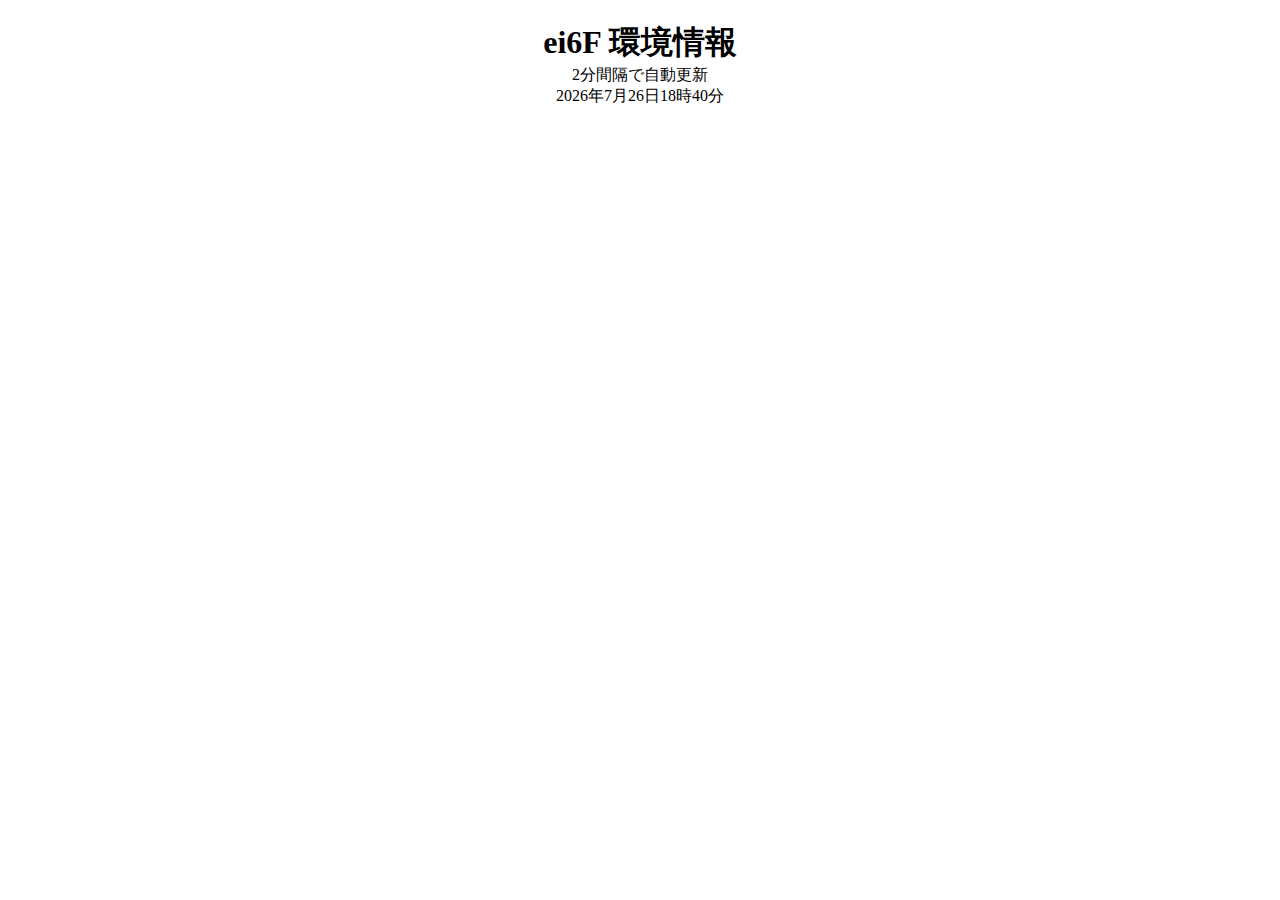
<file: bme280/env_ei6f.html>
<!DOCTYPE html>
<html lang="ja" manifest="appcache">
<head>
<meta charset="UTF-8">
<script src="https://code.highcharts.com/highcharts.js"></script>
<script src="https://code.highcharts.com/highcharts-more.js"></script>
<script src="https://code.highcharts.com/modules/exporting.js"></script>
<script src="https://code.highcharts.com/modules/export-data.js"></script>
<script src="https://code.highcharts.com/modules/accessibility.js"></script>
<script src="https://code.jquery.com/jquery-3.6.0.min.js" integrity="sha256-/xUj+3OJU5yExlq6GSYGSHk7tPXikynS7ogEvDej/m4=" crossorigin="anonymous"></script>

<link rel="stylesheet" type="text/css" href="css/highcharts.css">
<title>ei6F環境情報</title>
</head>
<body>

<h1 style="text-align:center; margin-bottom:0px">ei6F 環境情報</h1>
<div style="text-align:center;">2分間隔で自動更新</div>
<div style="text-align:center;" id="jikoku"></div>
<figure class="highcharts-figure">
  <ul class="top-banner">
    <li><div id="temperature" class="container"></div></li>
    <li><div id="humidity" class="container"></div></li>
    <li><div id="pressure" class="container"></div></li>
    <li><div id="co2" class="container"></div></li>
    <li><div id="lux" class="container"></div></li>
    <li><div id="di" class="container"></div></li>
  </ul>
</figure>
<script>
  $(() =>{

    $("#jikoku").text(nowtime());    

    const temp_param = {
      name : 'temperature',
      name_j : 'Temp',
      type : 'gauge',
      text : '気温（℃）',
      unit : '℃',
      yaxis_min: 16,
      yaxis_max: 36,
      plotBands: [{
        from: 16,
        to: 18,
        color: '#87CEFA' // lightskyblue
      }, {
        from: 18,
        to: 28,
        color: '#55BF3B' // green
      }, {
        from: 28,
        to: 30,
        color: '#DDDF0D' // yellow
      }, {
        from: 30,
        to: 36,
        color: '#DF5353' // red
      }]
    };

    const humi_param = {
      name : 'humidity',
      name_j : 'Humidity',
      type : 'gauge',
      text : '湿度（％）',
      unit : '％',
      yaxis_min: 0,
      yaxis_max: 100,
      plotBands: [{
        from: 0,
        to: 40,
        color: '#DDDF0D' // yellow
      }, {
        from: 40,
        to: 70,
        color: '#55BF3B' // green
      }, {
        from: 70,
        to: 100,
        color: '#DF5353' // red
      }]
    };
    
    const di_param = {
      name : 'di',
      name_j : 'DI',
      type : 'gauge',
      text : '不快指数',
      unit : '',
      yaxis_min: 40,
      yaxis_max: 110,
      plotBands: [{
        from: 40,
        to: 60,
        color: '#87CEFA' // lightskyblue
      }, {
        from: 60,
        to: 75,
        color: '#55BF3B' // green
      }, {
        from: 75,
        to: 80,
        color: '#DDDF0D' // yellow
      }, {
        from: 80,
        to: 110,
        color: '#DF5353' // red
      }]
    };

    const press_param = {
      name : 'pressure',
      name_j : 'Pressure',
      type : 'gauge',
      text : '気圧（hPa）',
      unit : 'hPa',
      yaxis_min: 950,
      yaxis_max: 1030,
      plotBands: [{
        from: 900,
        to: 1050,
        color: '#55BF3B' // green
      }, {
        from: 1013,
        to: 1013.5,
        color: '#000000' // black
      }]
    };

    const lux_param = {
      name : 'lux',
      name_j : 'Lux',
      type : 'gauge',
      text : '明るさ（lx）',
      unit : 'lx',
      yaxis_min: 0,
      yaxis_max: 500,
      plotBands: [{
        from: 0,
        to: 500,
        color: '#55BF3B' // green
      }]
    };

    const co2_param = {
      name : 'co2',
      name_j : 'CO2',
      type : 'gauge',
      text : 'CO2濃度（ppm）',
      unit : 'ppm',
      yaxis_min: 400,
      yaxis_max: 2000,
      plotBands: [{
        from: 400,
        to: 1000,
        color: '#55BF3B' // green
      }, {
        from: 1000,
        to: 1500,
        color: '#DDDF0D' // yellow
      }, {
        from: 1500,
        to: 2000,
        color: '#DF5353' // red
      }]
    };

    gauge(temp_param);
    gauge(humi_param);
    gauge(press_param);
    gauge(co2_param);
    gauge(di_param);
    gauge(lux_param);
  });
</script>

<script>
function gauge(param) {

  Highcharts.chart(param.name, {

  chart: {
    type: param.type,
    plotBackgroundColor: null,
    plotBackgroundImage: null,
    plotBorderWidth: 0,
    plotShadow: false
  },

  title: {
    text: param.text
  },

  pane: {
    startAngle: -120,
    endAngle: 120,
    background: [{
      backgroundColor: {
        linearGradient: { x1: 0, y1: 0, x2: 0, y2: 1 },
        stops: [
          [0, '#FFF'],
          [1, '#333']
        ]
      },
      borderWidth: 0,
      outerRadius: '109%'
    }, {
      backgroundColor: {
        linearGradient: { x1: 0, y1: 0, x2: 0, y2: 1 },
        stops: [
          [0, '#333'],
          [1, '#FFF']
        ]
      },
      borderWidth: 1,
      outerRadius: '107%'
    }, {
      // default background
    }, {
      backgroundColor: '#DDD',
      borderWidth: 0,
      outerRadius: '105%',
      innerRadius: '103%'
    }]
  },

  // the value axis
  yAxis: {
    min: param.yaxis_min,
    max: param.yaxis_max,

    minorTickInterval: 'auto',
    minorTickWidth: 1,
    minorTickLength: 10,
    minorTickPosition: 'inside',
    minorTickColor: '#666',

    tickPixelInterval: 30,
    tickWidth: 2,
    tickPosition: 'inside',
    tickLength: 10,
    tickColor: '#666',
    labels: {
      step: 2,
      rotation: 'auto'
    },
    title: {
      text: param.unit,
      style: {"fontSize": "18px"}
    },
    plotBands: param.plotBands
  },

  series: [{
    name: param.text,
    data: [0],
    tooltip: {
      valueSuffix: param.unit
    }
  }]

},

// Add some life
function (chart) {
  update(chart,param.name_j);
});
}

</script>

<script>
function update(chart, param) {
  let temp=0;
  let co2=0;
  if (!chart.renderer.forExport) {
    setInterval( ()=> {
        $("#jikoku").text(nowtime());    
    
        $.ajax({
            url: './bme280.json',
            method: 'GET',
            dataType: 'json',
            cache: false,
          })
          .done(function(response) {
            temp = response[param];
          })
          .fail(function(xhr) {
            console.log("fail");
          })
          .always(function(xhr, msg) { 
        });
        $.ajax({
            url: './co2.json',
            method: 'GET',
            dataType: 'json',
            cache: false,
          })
          .done(function(response) {
            co2 = response.CO2;
          })
          .fail(function(xhr) {
            console.log("fail");
          })
          .always(function(xhr, msg) { 
        });
        let point = chart.series[0].points[0];
        if (param == 'CO2') {
          point.update(parseFloat(co2));
        } else {
          point.update(parseFloat(temp));
        }
    }, 2000);
  }
}
</script>
<script>
let nowtime = () => {
  let now = new Date();
  let year = now.getFullYear();
  let month = now.getMonth() + 1;
  let datet = now.getDate();
  let hours = now.getHours();
  let minutes = now.getMinutes();

  let jikoku = year + '年' + month + '月' + datet + '日' + hours + '時' + minutes + '分';

  return jikoku
}
</script>
</body>
</html>
</file>
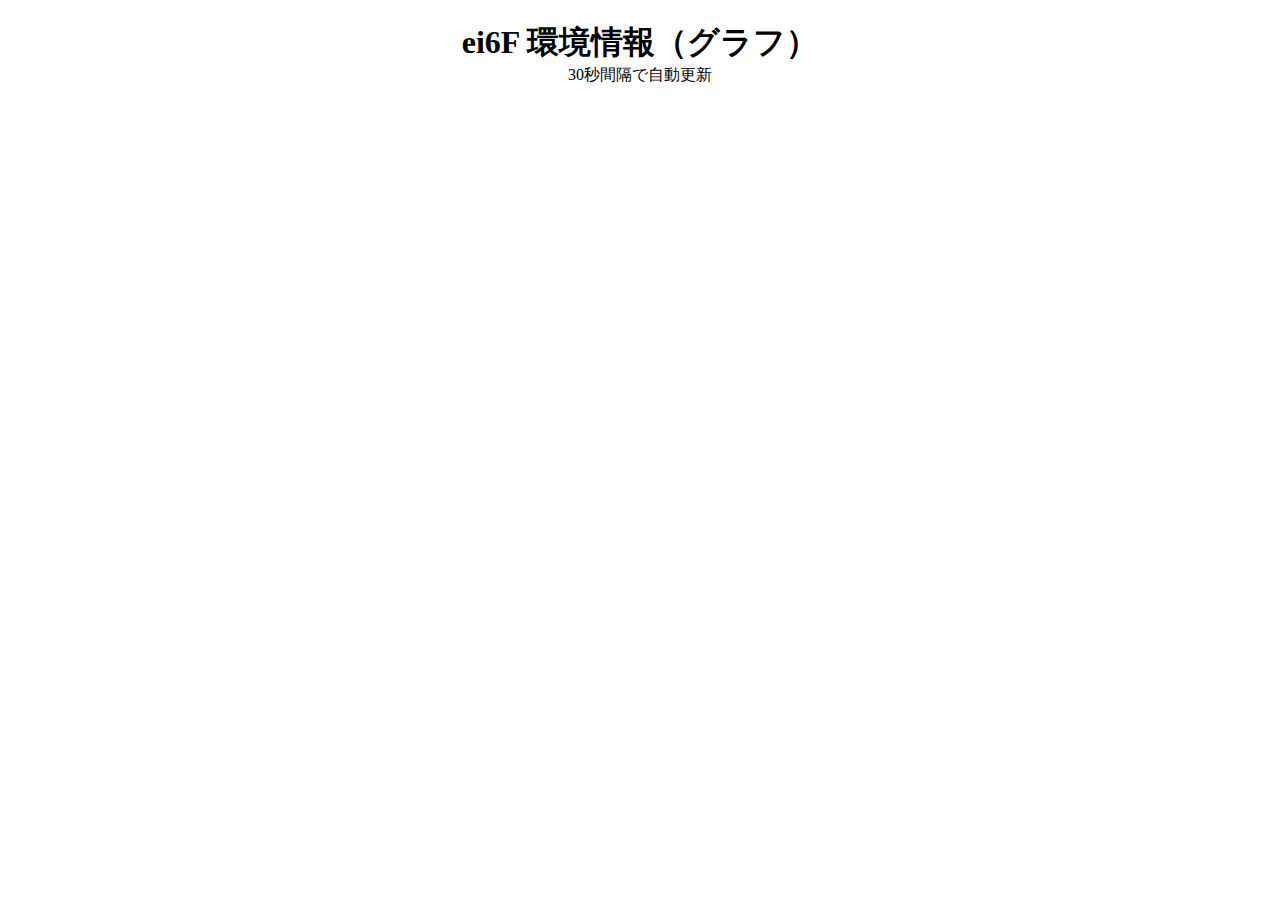
<file: bme280/linechart.html>
<!DOCTYPE html>
<html lang="ja" manifest="appcache">
<head>
  <meta charset="UTF-8">
<script src="https://code.highcharts.com/highcharts.js"></script>
<script src="https://code.highcharts.com/highcharts-more.js"></script>
<script src="https://code.highcharts.com/modules/exporting.js"></script>
<script src="https://code.highcharts.com/modules/export-data.js"></script>
<script src="https://code.highcharts.com/modules/accessibility.js"></script>
<script src="https://code.jquery.com/jquery-3.6.0.min.js" integrity="sha256-/xUj+3OJU5yExlq6GSYGSHk7tPXikynS7ogEvDej/m4=" crossorigin="anonymous"></script>

<link rel="stylesheet" type="text/css" href="css/linechart.css">
<title>ei6F環境情報（グラフ）</title>
</head>
<body>

<h1 style="text-align:center; margin-bottom:0px">ei6F 環境情報（グラフ）</h1>
<div style="text-align:center;">30秒間隔で自動更新</div>

<figure class="highcharts-figure">
  <div id="container"></div>
</figure>

<script>
$(document).ready(function() {

    var data = [];

    //Ajax通信メソッド
    //type : HTTP通信の種類(POSTとかGETとか)
    //url  : リクエスト送信先のURL
    //data : サーバに送信する値
    $.ajax({
      type: "GET",
      url: "php/db.php",
      data: data,
      cache: false,
      //Ajax通信が成功した場合に呼び出されるメソッド
      success: function(data, dataType){
        //文字列をjsonオブジェクトに変換
        var j_data = JSON.parse(data);
        const c = j_data.findfilter(c2 => {
          return c2["co2"];
        });
        console.log(c);
      },
      error: function(XMLHttpRequest, textStatus, errorThrown){
        //Ajax通信が失敗した場合に呼び出されるメソッド
        console.log('Error : ' + errorThrown);
      }
    });
});

</script>
<script>
Highcharts.chart('container', {

  title: {
    text: 'Solar Employment Growth by Sector, 2010-2016'
  },

  subtitle: {
    text: 'Source: thesolarfoundation.com'
  },

  yAxis: {
    title: {
      text: 'Number of Employees'
    }
  },

  xAxis: {
    accessibility: {
      rangeDescription: '過去24時間の温度'
    }
  },

  legend: {
    layout: 'vertical',
    align: 'right',
    verticalAlign: 'middle'
  },

  plotOptions: {
    series: {
      label: {
        connectorAllowed: false
      },
      pointStart: 2010
    }
  },

  series: [{
    name: '温度',
    data: [43934, 52503, 57177, 69658, 97031, 119931, 137133, 154175]
  }],

  responsive: {
    rules: [{
      condition: {
        maxWidth: 500
      },
      chartOptions: {
        legend: {
          layout: 'horizontal',
          align: 'center',
          verticalAlign: 'bottom'
        }
      }
    }]
  }

});
</script>
</body>
</html>
</file>
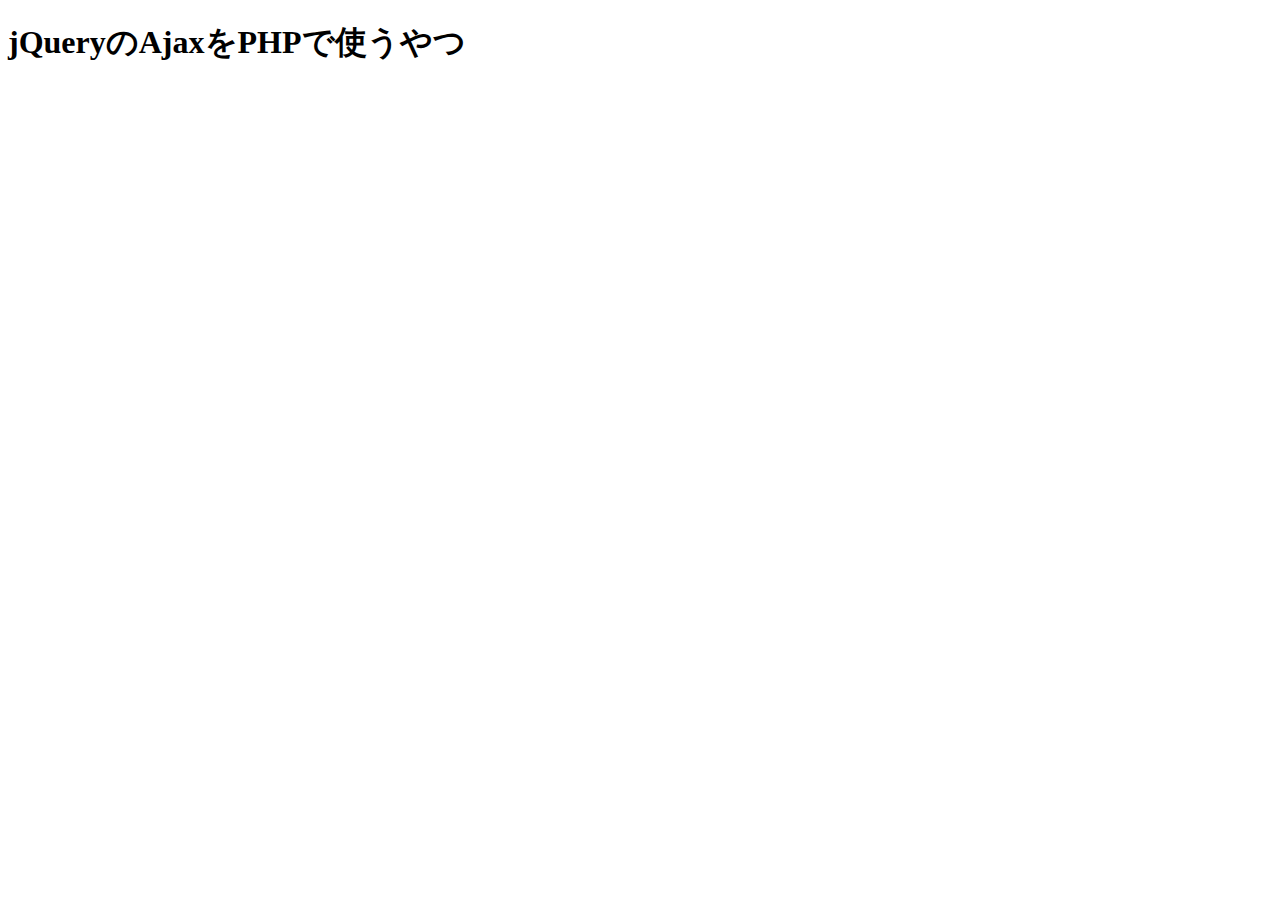
<file: bme280/php/db.html>
<!DOCTYPE html>
<html lang="ja">
<head>
  <meta charset="UTF-8">
  <title>jQueryのAjaxをPHPで使うやつ</title>
</head>
<body>

  <h1>jQueryのAjaxをPHPで使うやつ</h1>

  <div id="XMLHttpRequest"></div><!-- ステータスコード -->
  <div id="textStatus"></div><!-- エラー情報 -->
  <div id="errorThrown"></div><!-- 例外情報 -->

  <div id="result"></div><!-- 返してきたデータを表示 -->

<script src="https://ajax.googleapis.com/ajax/libs/jquery/1.11.3/jquery.min.js"></script>
<script>
$(document).ready(function() {

    const data = [];

    //Ajax通信メソッド
    //type : HTTP通信の種類(POSTとかGETとか)
    //url  : リクエスト送信先のURL
    //data : サーバに送信する値
    $.ajax({
      type: "GET",
      url: "./db.php",
      data: data,
      cache: false,
      //Ajax通信が成功した場合に呼び出されるメソッド
      success: function(data, dataType){

        const j = JSON.parse(data);
        console.log(j[0]);

        //出力する部分
        $('#result').html(JSON.stringify(j[0]));
      },
      error: function(XMLHttpRequest, textStatus, errorThrown){
        //Ajax通信が失敗した場合に呼び出されるメソッド
        alert('Error : ' + errorThrown);
        $("#XMLHttpRequest").html("XMLHttpRequest : " + XMLHttpRequest.status);
        $("#textStatus").html("textStatus : " + textStatus);
        $("#errorThrown").html("errorThrown : " + errorThrown);
      }
    });
});

</script>
</body>
</html>
</file>
<file: bme280/css/highcharts.css>
#container {
  height: 1500px; 
  float: left;
}

.highcharts-figure, .highcharts-data-table table {
  min-width: 300px; 
  max-width: 1000px;
  margin: 1em auto;
}

.highcharts-data-table table {
  font-family: Verdana, sans-serif;
  border-collapse: collapse;
  border: 1px solid #EBEBEB;
  margin: 10px auto;
  text-align: center;
  width: 100%;
  max-width: 500px;
}
.highcharts-data-table caption {
  padding: 1em 0;
  font-size: 1.2em;
  color: #555;
}
.highcharts-data-table th {
	font-weight: 600;
  padding: 0.5em;
}
.highcharts-data-table td, .highcharts-data-table th, .highcharts-data-table caption {
  padding: 0.5em;
}
.highcharts-data-table thead tr, .highcharts-data-table tr:nth-child(even) {
  background: #f8f8f8;
}
.highcharts-data-table tr:hover {
  background: #f1f7ff;
}

.top-banner{
	display: flex;
	flex-wrap:wrap;
}
.top-banner li {
	width: calc(100%/3);
	padding:0 5px;
	box-sizing:border-box;
}
.top-banner li img {
	max-width:100%;
	height: auto;
}

ul {
  list-style: none;
}
</file>
<file: bme280/css/linechart.css>
.highcharts-figure, .highcharts-data-table table {
  min-width: 360px; 
  max-width: 800px;
  margin: 1em auto;
}

.highcharts-data-table table {
	font-family: Verdana, sans-serif;
	border-collapse: collapse;
	border: 1px solid #EBEBEB;
	margin: 10px auto;
	text-align: center;
	width: 100%;
	max-width: 500px;
}
.highcharts-data-table caption {
  padding: 1em 0;
  font-size: 1.2em;
  color: #555;
}
.highcharts-data-table th {
	font-weight: 600;
  padding: 0.5em;
}
.highcharts-data-table td, .highcharts-data-table th, .highcharts-data-table caption {
  padding: 0.5em;
}
.highcharts-data-table thead tr, .highcharts-data-table tr:nth-child(even) {
  background: #f8f8f8;
}
.highcharts-data-table tr:hover {
  background: #f1f7ff;
}
</file>
